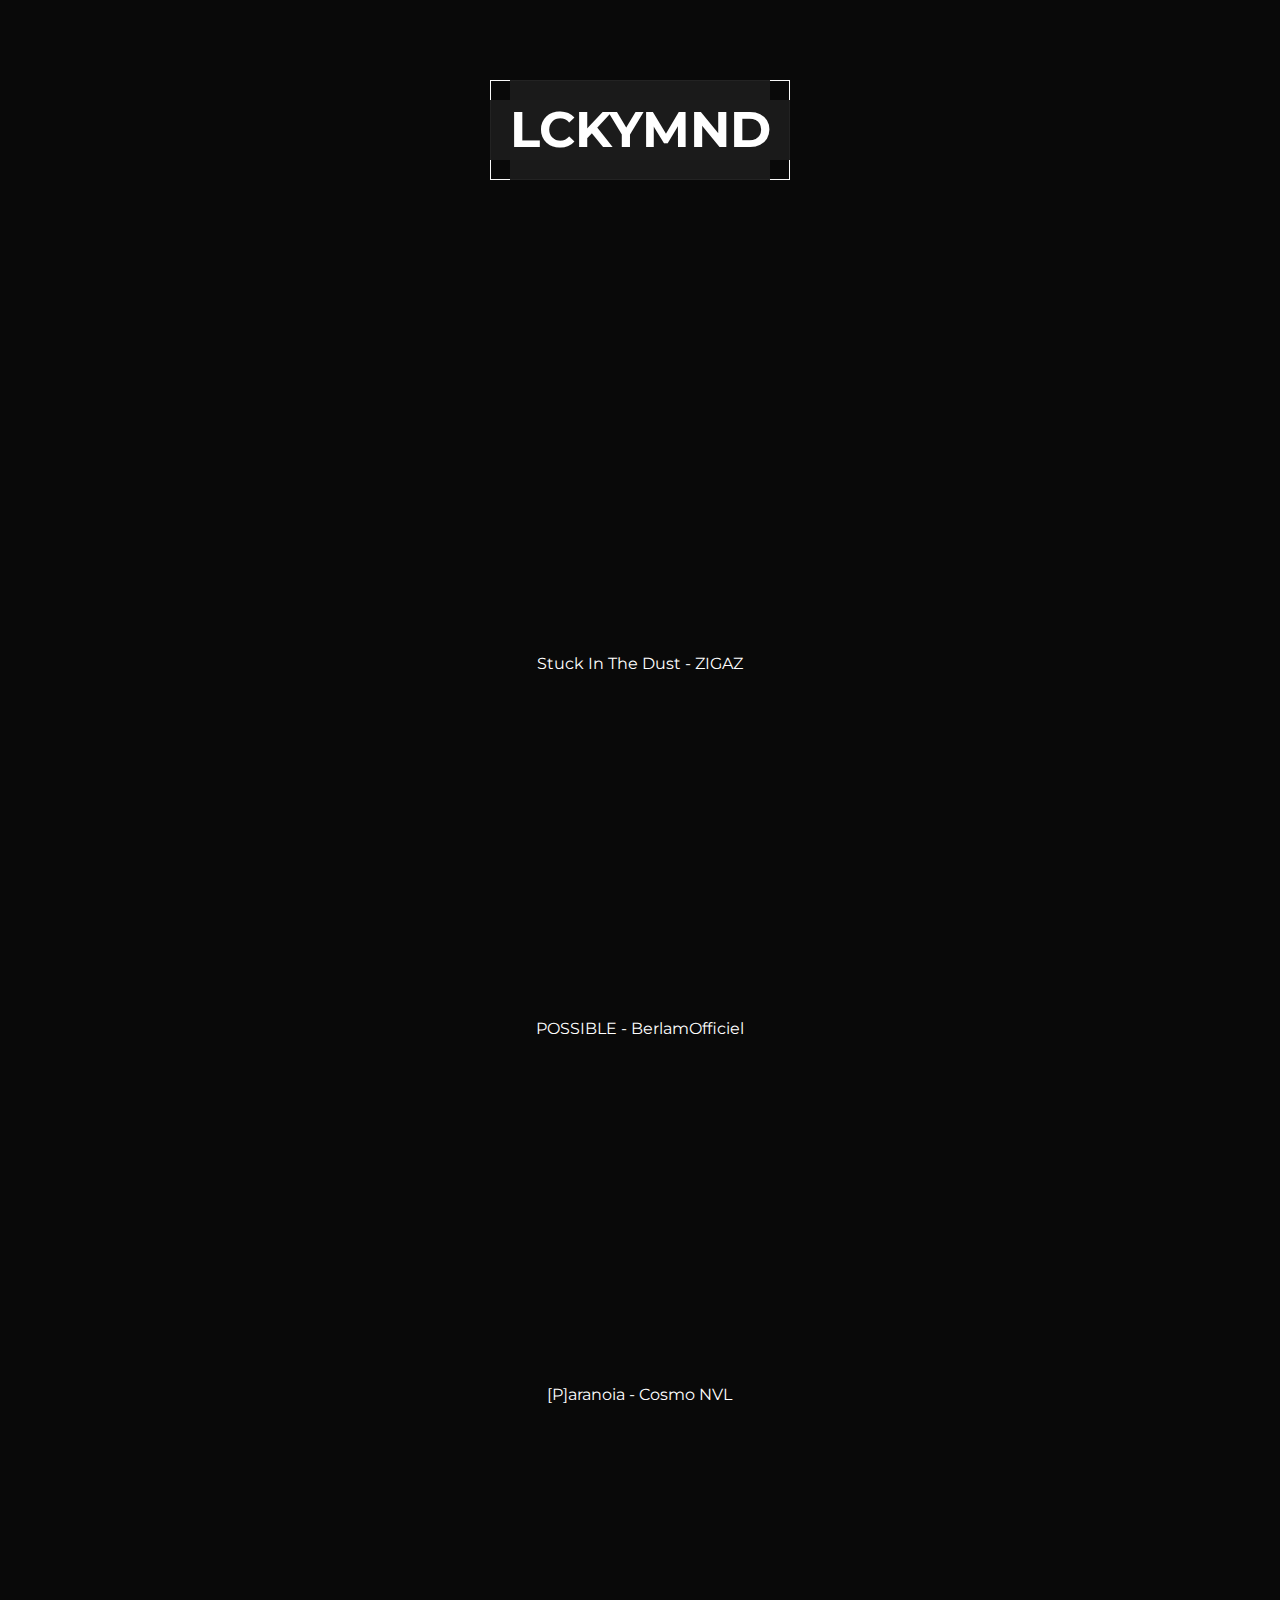
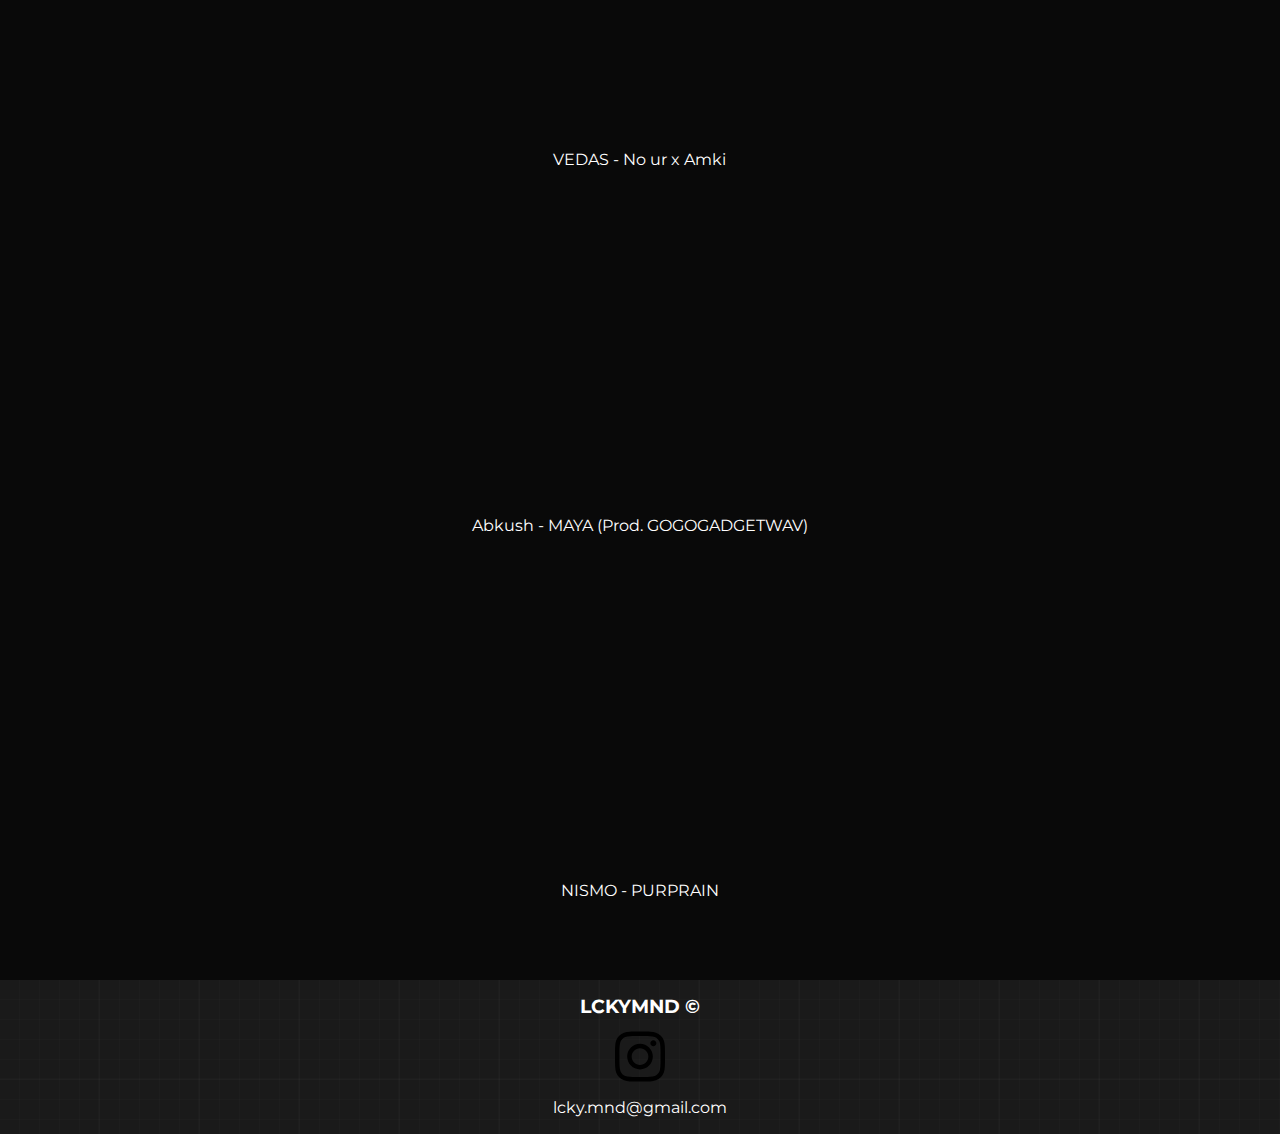
<file: index.html>
<!DOCTYPE html>
<html lang="fr-CA">

<head>
    <title>LCKYMND Web</title>
    <meta charset="UTF-8" />
    <meta name="description" content="Lucio Web" />
    <meta name="viewport" content="width=device-width, initial-scale=1.0" />
    <link href="css/normalize.css" rel="stylesheet" type="text/css" />
    <link href="css/global.css" rel="stylesheet" type="text/css" />
    <link href="css/mediaQ.css" rel="stylesheet" type="text/css" />
    <link href="css/anim.css" rel="stylesheet" type="text/css" />
</head>

<body>
    <div id="global">

        <header>
            <!-- En-tête de la page -->

           
            <link rel="preconnect" href="https://fonts.googleapis.com">
            <link rel="preconnect" href="https://fonts.gstatic.com" crossorigin>
            <link href="https://fonts.googleapis.com/css2?family=Montserrat:wght@700&display=swap" rel="stylesheet">

             <div class="btn">
                <h1>LCKYMND</h1>
            </div>

           

        </header>

            <section>

                <div>

                    <iframe width="560" height="315" src="https://www.youtube.com/embed/g1yr3O8jItA?controls=0" title="YouTube video player" frameborder="0" allow="accelerometer; autoplay; clipboard-write; encrypted-media; gyroscope; picture-in-picture" allowfullscreen></iframe>

                    <a></a>
                    <a href="https://www.youtube.com/watch?v=g1yr3O8jItA&ab_channel=LVSHRECORDS">Stuck In The Dust - ZIGAZ</a>

                </div>

                   

                <div>

                    <iframe width="560" height="315" src="https://www.youtube.com/embed/A8BOAj3xVM4?controls=0" title="YouTube video player" frameborder="0" allow="accelerometer; autoplay; clipboard-write; encrypted-media; gyroscope; picture-in-picture" allowfullscreen></iframe>

                    <a href="https://www.youtube.com/watch?v=A8BOAj3xVM4&ab_channel=BerlamOfficiel">POSSIBLE - BerlamOfficiel</a>

                </div>


                <div>

                    <iframe width="560" height="315" src="https://www.youtube.com/embed/uTwRroa2wOE?controls=0" title="YouTube video player" frameborder="0" allow="accelerometer; autoplay; clipboard-write; encrypted-media; gyroscope; picture-in-picture" allowfullscreen></iframe>

                    <a href="https://www.youtube.com/watch?v=uTwRroa2wOE&ab_channel=CosmoNVL">[P]aranoia - Cosmo NVL</a>

                </div>


                <div>

                    <iframe width="560" height="315" src="https://www.youtube.com/embed/QRPm8iuGji8?controls=0" title="YouTube video player" frameborder="0" allow="accelerometer; autoplay; clipboard-write; encrypted-media; gyroscope; picture-in-picture" allowfullscreen></iframe>

                    <a href="https://www.youtube.com/watch?v=QRPm8iuGji8&t=61s&ab_channel=NoUr">VEDAS - No ur x Amki</a>

                </div>


                <div>

                    <iframe width="560" height="315" src="https://www.youtube.com/embed/DupEy439cvU?controls=0" title="YouTube video player" frameborder="0" allow="accelerometer; autoplay; clipboard-write; encrypted-media; gyroscope; picture-in-picture" allowfullscreen></iframe>

                    <a href="https://www.youtube.com/watch?v=DupEy439cvU&ab_channel=ABKush">Abkush - MAYA (Prod. GOGOGADGETWAV)</a>

                </div>


                <div>

                    <iframe width="560" height="315" src="https://www.youtube.com/embed/ektbR3ZDYaU?controls=0" title="YouTube video player" frameborder="0" allow="accelerometer; autoplay; clipboard-write; encrypted-media; gyroscope; picture-in-picture" allowfullscreen></iframe>

                    <a href="https://www.youtube.com/watch?v=ektbR3ZDYaU&ab_channel=MtlifeOfficiel">NISMO - PURPRAIN</a>

                </div>

                   
            </section>
       
        <Footer >

            <!-- Pied de page -->

            <h3>LCKYMND ©</h3>

            <a href= "https://www.instagram.com/lckymnd/?hl=fr-ca" >
            
                <svg id="ig" xmlns="http://www.w3.org/2000/svg" viewBox="0 0 448 512"><!--! Font Awesome Pro 6.0.0 by @fontawesome - https://fontawesome.com License - https://fontawesome.com/license (Commercial License) Copyright 2022 Fonticons, Inc. --><path d="M224.1 141c-63.6 0-114.9 51.3-114.9 114.9s51.3 114.9 114.9 114.9S339 319.5 339 255.9 287.7 141 224.1 141zm0 189.6c-41.1 0-74.7-33.5-74.7-74.7s33.5-74.7 74.7-74.7 74.7 33.5 74.7 74.7-33.6 74.7-74.7 74.7zm146.4-194.3c0 14.9-12 26.8-26.8 26.8-14.9 0-26.8-12-26.8-26.8s12-26.8 26.8-26.8 26.8 12 26.8 26.8zm76.1 27.2c-1.7-35.9-9.9-67.7-36.2-93.9-26.2-26.2-58-34.4-93.9-36.2-37-2.1-147.9-2.1-184.9 0-35.8 1.7-67.6 9.9-93.9 36.1s-34.4 58-36.2 93.9c-2.1 37-2.1 147.9 0 184.9 1.7 35.9 9.9 67.7 36.2 93.9s58 34.4 93.9 36.2c37 2.1 147.9 2.1 184.9 0 35.9-1.7 67.7-9.9 93.9-36.2 26.2-26.2 34.4-58 36.2-93.9 2.1-37 2.1-147.8 0-184.8zM398.8 388c-7.8 19.6-22.9 34.7-42.6 42.6-29.5 11.7-99.5 9-132.1 9s-102.7 2.6-132.1-9c-19.6-7.8-34.7-22.9-42.6-42.6-11.7-29.5-9-99.5-9-132.1s-2.6-102.7 9-132.1c7.8-19.6 22.9-34.7 42.6-42.6 29.5-11.7 99.5-9 132.1-9s102.7-2.6 132.1 9c19.6 7.8 34.7 22.9 42.6 42.6 11.7 29.5 9 99.5 9 132.1s2.7 102.7-9 132.1z"/></svg>
           
            </a>

            <i class="fa-brands fa-instagram-square"> </i>

            <div id="bottom">

                
                <a data-auto-recognition="true" href="mailto:lcky.mnd@gmail.com">lcky.mnd@gmail.com</a>

            </div>

            

            

        </Footer>


    </div>

</body>



<!-- Références aux fonctions nommées -->

<!--<script src="js/fonctions.js"></script>-->

<!-- Fonction d'initialisation de la page -->

<!--<script src="js/init.js"></script></html>-->
</file>
<file: css/global.css>
/* misen page css */
html {

    height: 20em;
    font-family: 'Montserrat', sans-serif;
}



#global {

    margin: 0 auto;

    width: 100%;

    height: 100%;

    

}

body {

    /* largeur du body  */


    width: 100%;

    background-color: rgba(0, 0, 0, 0.966);

    color: white;

   
}

/*link colorisation */

a:link {
    color: rgb(255, 255, 255);
    background-color: transparent;
    text-decoration: none;
  }
  
  a:visited {
    color: rgb(255, 255, 255);
    background-color: transparent;
    text-decoration: none;
  }
  
  a:hover {
    color: red;
    background-color: transparent;
    text-decoration: underline;
  }
  
  a:active {
    color: rgb(255, 255, 255);
    background-color: transparent;
    text-decoration: underline;
  }


/* header et h1 */



header {

display: flex;

justify-content: center;

}

header div{
    margin: 5rem;
}

 h1{
    
margin: 10px;
font-size: 50px;
}


section{

    display: flex;
    
    align-items: center;

    flex-direction: column;

}

section div{
        
   display: flex;

    align-items: center;

    flex-direction: column;

    margin: 1em;

}


iframe{
    width: 100%;
    padding-bottom: 20px;
}
/*---------------------------footer style----------------------------*/

footer {

    padding-top: 1em;

    display: flex;
    
    align-items: center;

    flex-direction: column;
    
    background-color: rgba(27, 27, 27, 0.966);

    padding-bottom: 1rem;
    
    background-image:
          linear-gradient(rgba(255, 255, 255, 0.01) 2px, transparent 2px),
          linear-gradient(90deg, rgba(255,255,255,0.01) 2px, transparent 2px),
          linear-gradient(rgba(255,255,255,0.01) 1px, transparent 1px),
          linear-gradient(90deg, rgba(255,255,255,0.01) 1px, transparent 1px);
        background-size: 100px 100px, 100px 100px, 20px 20px, 20px 20px;
        background-position: -2px -2px, -2px -2px, -1px -1px, -1px -1px;
      
    
    }

    #ig{
        margin: 10px;
        width: 50px;
    }

    #ig:hover{

        fill: white;
        
    }

    #bottom{
        
        display: flex;
        justify-content: center;
        width: 90%;
        align-items: center;
    }
</file>
<file: css/mediaQ.css>
/*------------------------mobile------------------*/

@media (max-width: 600px) {
    

    section{

        
        margin: .5em;
        
    }

    section div{
        
   width: 90%;
    
    }
    


    
}

/*---------------------------tablette-------------*/

@media (min-width: 600px) {
    
    
    section{

        
        margin: 4em;
        
    }
    
    section div{
        
        width: 90%;
        height: auto;
         
         }
    
}


/*---------------------------desktop-------------*/

@media (min-width: 1000px) {
    
    
    section{

        
        margin: 4em;
        
    }
    
    section div{
        
        width: 40%;
        height: auto;
         
         }
    
}
</file>
<file: css/anim.css>
@media (min-width: 600px) {

*{
    margin: 0;
    padding: 0;
    box-sizing: border-box;
  }
  
  
  .btn {
    width: 300px;
    height: 100px;
    border: 1px solid rgb(248, 248, 248);
    
    display: flex;
    align-items: center;
    justify-content: center;
    position: relative;
    z-index: 0;
    transition: 1s;
  }
  
  .btn::before, .btn::after {
    position: absolute;
    background-color: rgba(27, 27, 27, 0.966);
    z-index: -1;
    transition: 1s;
    content: '';
  }
  
  .btn::before {
    height: 100px;
    width: 260px;
  }
  
  .btn::after {
    width: 300px;
    height: 60px;
  }
  
  .noselect {
    -webkit-touch-callout: none;
      -webkit-user-select: none;
       -khtml-user-select: none;
         -moz-user-select: none;
          -ms-user-select: none;
              user-select: none;
  }
  
  .btn:hover::before {
    width: 0px;
    background-color: rgba(27, 27, 27, 0.966);
  }
  
  .btn:hover::after {
    height: 0px;
    background-color: rgba(27, 27, 27, 0.966);
  }
  
  .btn:hover {
    background-color: rgba(27, 27, 27, 0.966);
  }

}
 /*-----------------------------------*/
</file>
